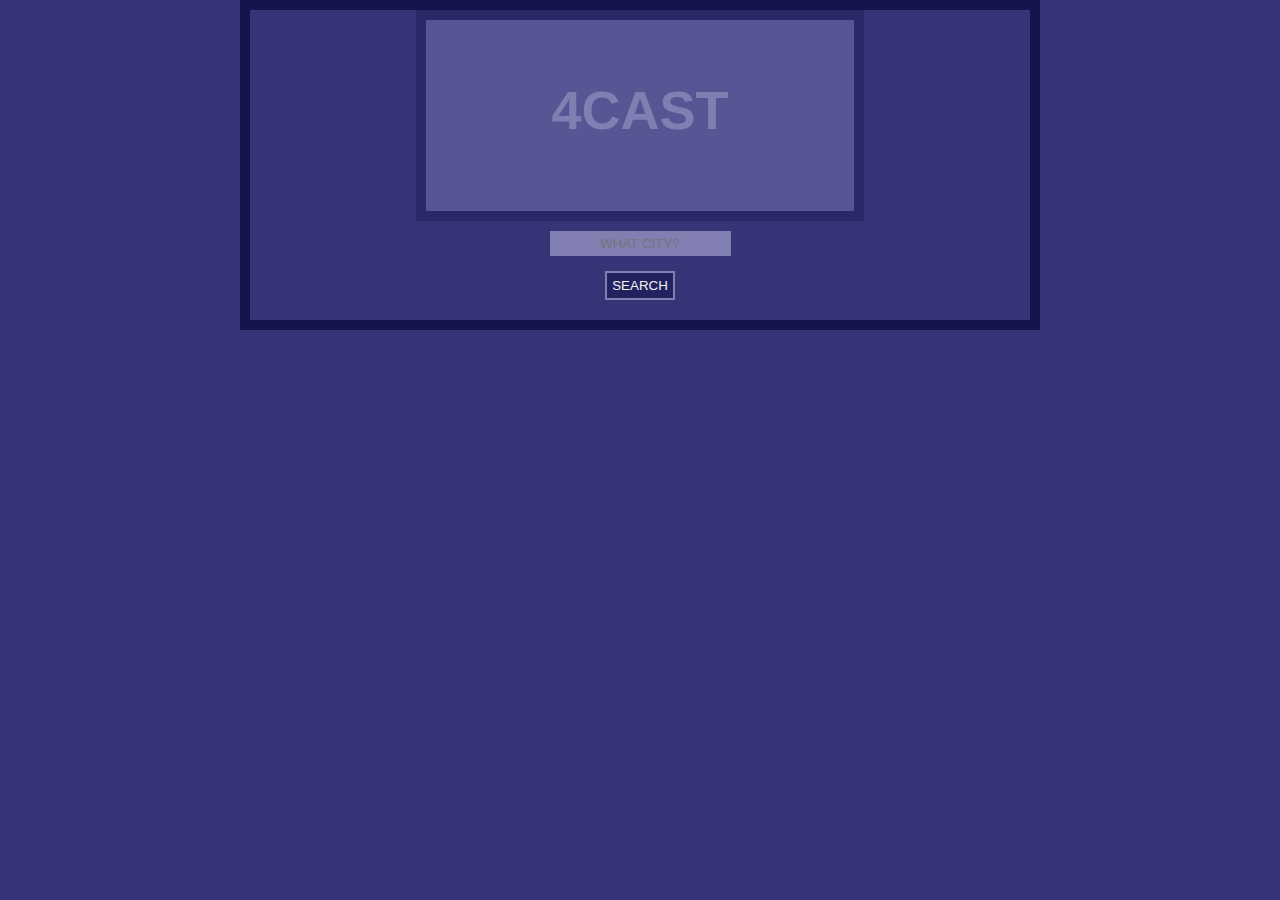
<file: index.html>
<!DOCTYPE html>
<html lang="en">

<head>
    <meta charset="UTF-8">
    <meta name="viewport" content="width=device-width, initial-scale=1.0">
    <script src="https://cdnjs.cloudflare.com/ajax/libs/jquery/3.2.1/jquery.min.js"></script>
    <link rel="stylesheet" href="assets/css/style.css">
    <title>4CAST</title>
</head>

<body>
    <div class="container">
        <container class="flex-center flex-column">
            <header>
                <h1>4CAST</h1>
            </header>
            <div id="buttons-view"></div>
            <main class="grid-box">
                <div class="grid-box-1">
                    <form id="city-form" class="flex-center flex-column">
                        <input type="text" autocomplete="off" placeholder="What city?" id="city-input"><br>
                        <input id="add-city" type="submit" value="SEARCH">
                    </form>
                    <div id="timezone"></div>
                    <section id="cities-view" class="flex-center flex-column"></section>
                </div>
                <section id="five-day" class="flex-center flex-column">
                    <h2>5 DAY FORECAST</h2>
                    <div id="day1"></div>
                    <div id="day2"></div>
                    <div id="day3"></div>
                    <div id="day4"></div>
                    <div id="day5"></div>
                </section>
            </main>
        </container>
    </div>
    <script src="assets/script.js"></script>
</body>

</html>
</file>
<file: assets/css/style.css>
:root {
    background-color: rgb(54 51 119);
    line-height: 1.5;
    font-size: 62.5%;
    /*Sets default font size to eq. 10px meaning rem like 4.2 = 42 px*/
}

#buttons-view>* {
    width: 10rem;
    border: .5rem solid rgb(129 127 178);
    height: 3rem;
    display: flex;
    align-items: center;
    justify-content: center;
    text-align: center;
    margin: 1rem;
    color: #15144b;
    text-transform: uppercase;
    padding: 0;
}

* {
    box-sizing: border-box;
    font-family: Impact, Haettenschweiler, 'Arial Narrow Bold', sans-serif;
    margin: 0;
    padding: 0;
}

header {
    background-color: rgb(87 85 148);
    border: 1rem solid rgb(28, 26, 90, 0.75);
    width: 60vw;
    max-width: 60vw;
}

h1,
h2,
h3,
h4 {
    margin-bottom: 1rem;
    text-align: center;
}

h1 {
    font-size: 5.4rem;
    padding: 5rem 2rem 5rem 2rem;
    color: rgb(129, 127, 178);
    text-align: center;
    display: flex;
    align-items: center;
    justify-content: center;
}

h2 {
    font-size: 3rem;
    color: rgb(129, 127, 178);
    margin: 2rem 0 2rem 0;
    font-weight: 700;
    padding: 0 1rem;
    text-transform: uppercase;
}

h3 {
    font-size: 2.8rem;
    color: rgb(129, 127, 178);
}

h4 {
    font-size: 2.4rem;
    color: rgb(242 242 242);
    text-transform: uppercase;
}

h5 {
    font-size: 2rem;
    color: rgb(129, 127, 178);
    font-family: 'arial narrow', Arial, sans-serif;
}

.five-day>* {
    border: 1em solid rgb(54 51 119);
}

#day1,
#day2,
#day3,
#day4,
#day5 {
    border: 1rem solid rgb(129, 127, 178);
    max-width: 80vw;
    width: 80vw;
}

#day5 {
    margin-bottom: 2em;
}

.city {
    padding: 2em;
    padding: 2em;
    background-color: #bcd1d92b;
    border: 1rem solid black;
}

#city-input {
    height: 2.5rem;
    margin-top: 1rem;
    color: #15144b;
    text-align: center;
    background-color: rgb(129 127 178);
    border: .2rem solid rgb(129 127 178);
    text-transform: uppercase;
}

#add-city {
    margin-bottom: 2rem;
    width: 7rem;
    background-color: #222260;
    color: #f2f2f1;
    padding: .5rem;
    text-align: center;
    border: .2rem solid rgb(129 127 178);
}

#add-city:hover {
    cursor: pointer;
    transition: 0.7s;
    color: rgb(242, 242, 242);
    background: transparent;
    border-color: rgb(11, 9, 60, 0.75);
}


/*UTILITIES*/

.container {
    width: 100vw;
    ;
    display: flex;
    justify-content: center;
    align-items: center;
    max-width: 80rem;
    /*combined w margin keeps thing centered on page on larger screens!*/
    margin: 0 auto;
    padding: 0;
    border: 1rem solid rgb(11, 9, 60, 0.75);
}

.container>* {
    /*children of container*/
    width: 100%;
}

.flex-column {
    display: flex;
    flex-direction: column;
}

.flex-center {
    justify-content: center;
    align-items: center;
    text-align: center;
}

.justify-center {
    justify-content: center;
}

.text-center {
    text-align: center;
}


/*Buttons & Triggered Classes */

#buttons-view>*:hover {
    cursor: pointer;
    transition: 0.7s;
    color: rgb(242, 242, 242);
    background: transparent;
    border-color: rgb(11, 9, 60, 0.75);
}

.green {
    color: rgb(72, 182, 72);
}

.yellow {
    color: rgb(223, 233, 84);
}

.orange {
    color: rgb(233, 135, 43);
}

.red {
    color: rgb(245, 72, 41);
}

#five-day {
    display: none;
}

.colorBox {
    height: 2em;
    width: 2em;
}

@media (min-width: 62em) {
    header {
        max-width: 35vw;
    }
    #day1,
    #day2,
    #day3,
    #day4,
    #day5 {
        max-width: 35vw;
    }
}
</file>
